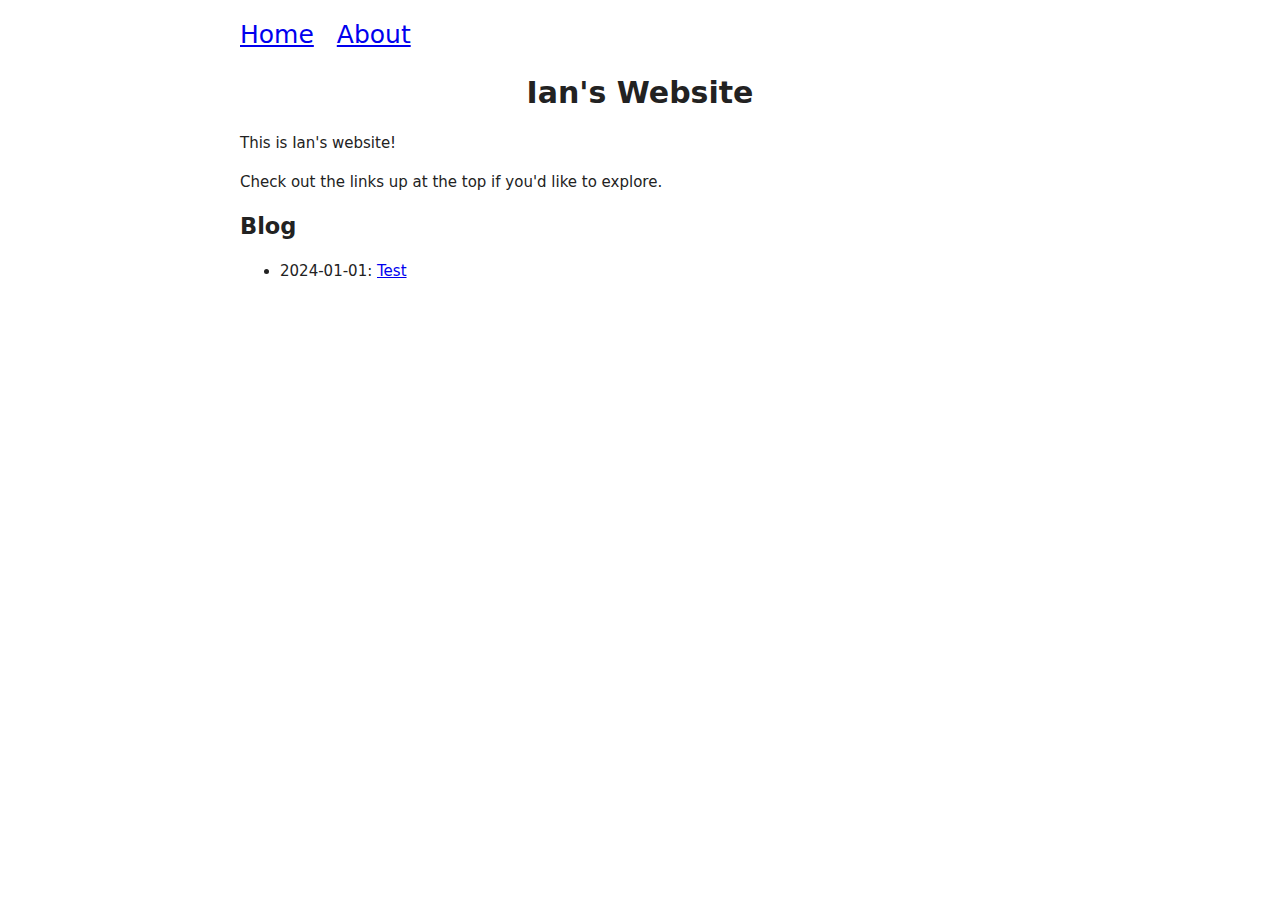
<file: index.html>
<!doctype html>

<!--
  Hi! Thanks for checking out this website.
  I made it myself!
  This website was made by hand.
  I intentionally haven't minified anything so you can see how it all fits together.
-->

<html lang="en">
  <head>
    <meta charset="UTF-8" />
    <meta name="author" content="Ian Ramsey" />
    <meta name="description" content="Ian Ramsey's personal website" />
    <title>Ian's Website</title>
    <link rel="canonical" href="https://ianramsey.xyz" />
    <link rel="stylesheet" type="text/css" href="/assets/main.css" />
    <link rel="icon" href="/assets/img/favicon.ico" />
  </head>
  <body>
    <header>
      <nav>
        <a href="/">Home</a>
        <a href="/about">About</a>
      </nav>
      <h1>Ian's Website</h1>
    </header>
    <main>
      <p>This is Ian's website!</p>
      <p>Check out the links up at the top if you'd like to explore.</p>
      <h2>Blog</h2>
      <ul>
        <li>2024-01-01: <a href="/blog/test">Test</a></li>
      </ul>
    </main>
  </body>
</html>
</file>
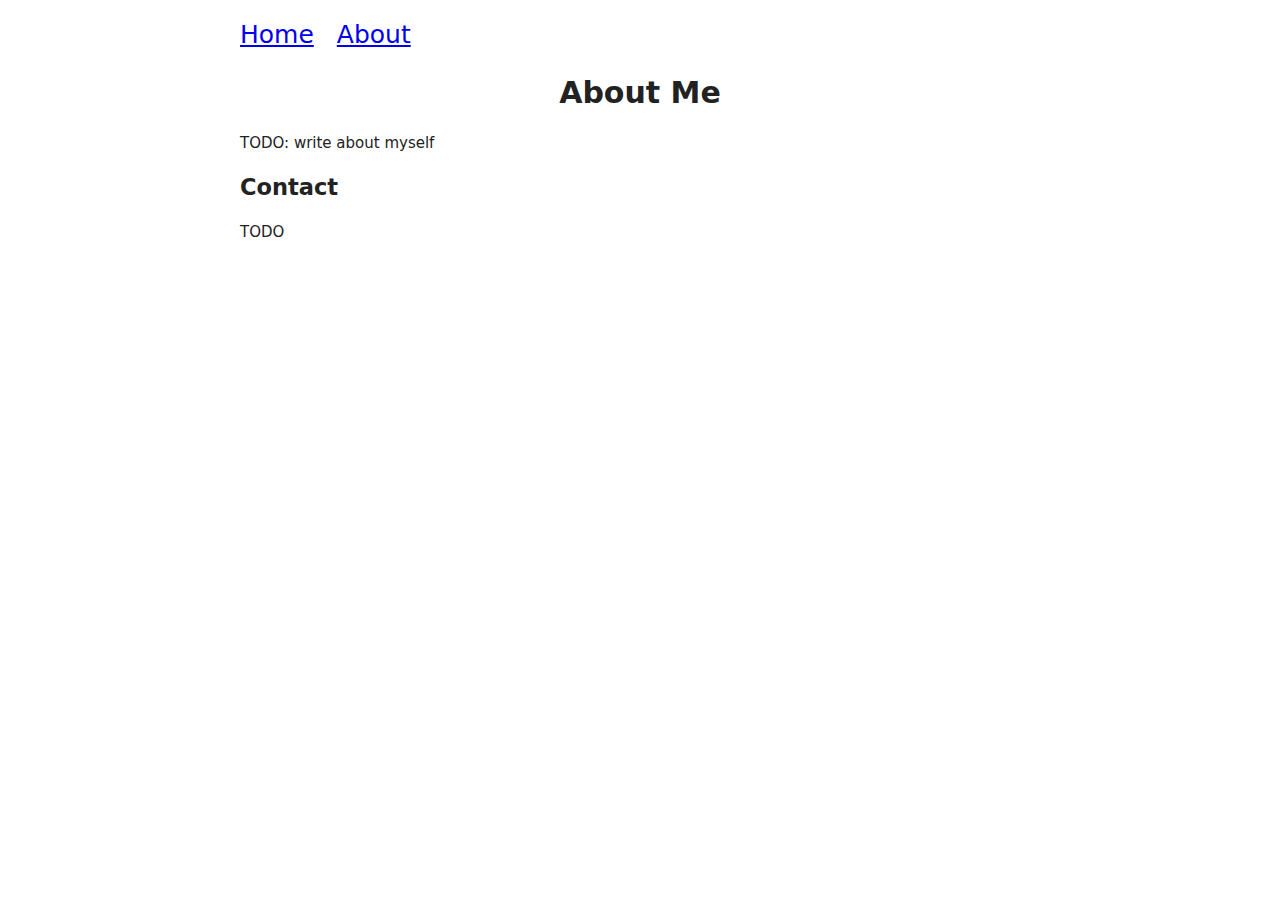
<file: about.html>
<!doctype html>

<!--
  Hi! Thanks for checking out this website.
  I made it myself!
  This website was made by hand.
  I intentionally haven't minified anything so you can see how it all fits together.
-->

<html lang="en">
  <head>
    <meta charset="UTF-8" />
    <meta name="author" content="Ian Ramsey" />
    <meta name="description" content="About me + my contact information." />
    <title>About</title>
    <link rel="canonical" href="https://ianramsey.xyz/about" />
    <link rel="stylesheet" type="text/css" href="/assets/main.css" />
    <link rel="icon" href="/assets/img/favicon.ico" />
  </head>
  <body>
    <header>
      <nav>
        <a href="/">Home</a>
        <a href="/about">About</a>
      </nav>
      <h1>About Me</h1>
    </header>
    <main>
      <p>TODO: write about myself</p>
      <h2>Contact</h2>
      <p>TODO</p>
    </main>
  </body>
</html>
</file>
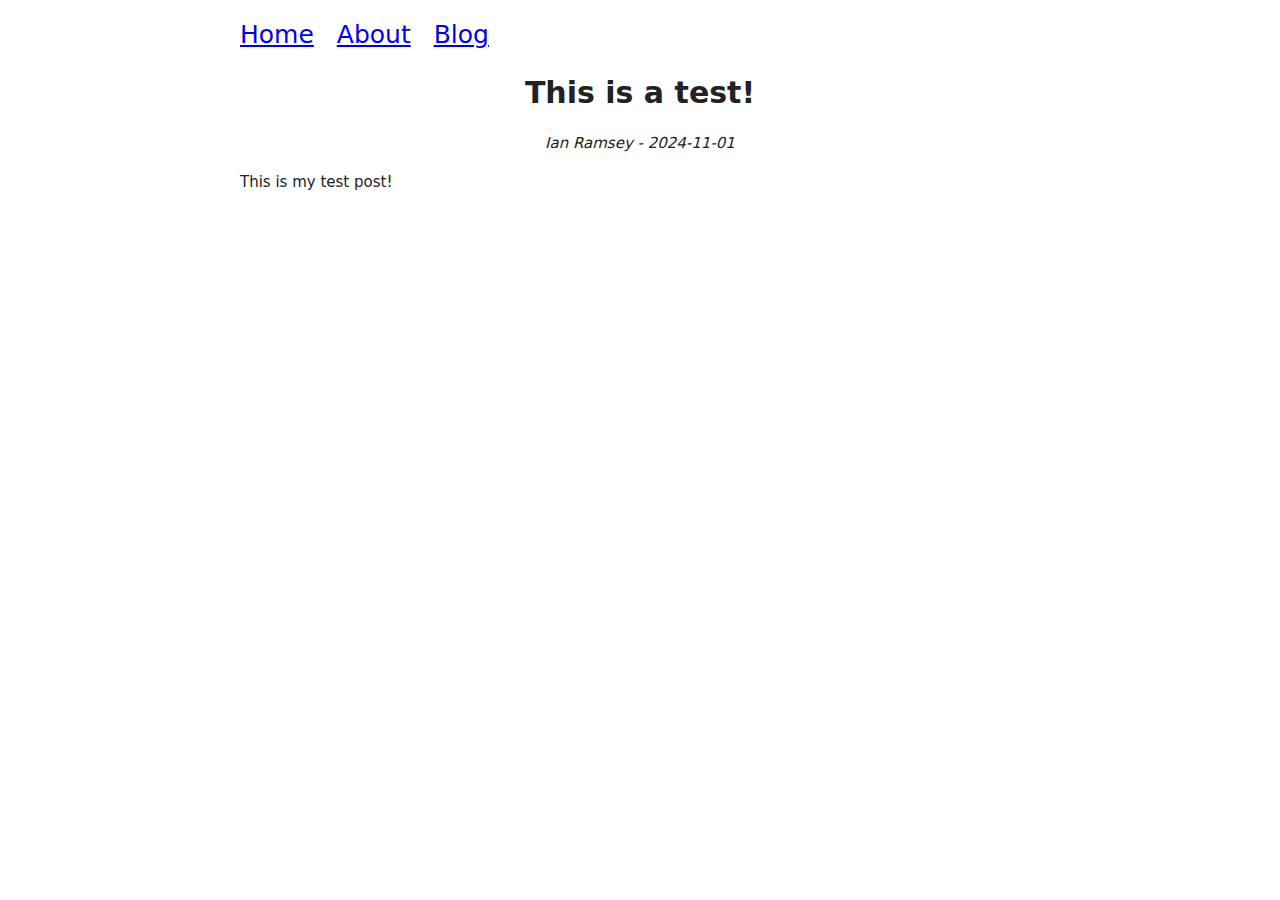
<file: blog/test.html>
<!doctype html>

<!--
  Hi! Thanks for checking out this website.
  I made it myself!
  This website was made by hand.
  I intentionally haven't minified anything so you can see how it all fits together.
-->

<html lang="en">
  <head>
    <meta charset="UTF-8" />
    <meta name="author" content="Ian Ramsey" />
    <meta name="description" content="This is a test!" />
    <meta name="keywords" content="tag1, tag2" />
    <link rel="canonical" href="https://ianramsey.xyz/blog/test" />

    <title>Test blog post!</title>

    <link rel="stylesheet" type="text/css" href="/assets/main.css" />
    <link rel="stylesheet" href="/assets/hljs.css" />
    <link rel="icon" href="/assets/img/favicon.ico" />

    <script src="/assets/js/highlight.min.js"></script>

    <script>
      hljs.highlightAll();
    </script>
  </head>
  <body>
    <header>
      <nav>
        <a href="/">Home</a>
        <a href="/about">About</a>
        <a href="/blog">Blog</a>
      </nav>
    </header>
    <h1>This is a test!</h1>
    <div class="pubinfo">Ian Ramsey - 2024-11-01</div>
    <main>
      <p>This is my test post!</p>
    </main>
  </body>
</html>
</file>
<file: assets/main.css>
body {
    margin: 15px auto;
    max-width: 800px;
    line-height: 1.6;
    font-size: 15px;
    padding: 0 10px;
    /* Use system fonts */
    font-family: system-ui, sans-serif;
    color: #222;
}

pre code {
    display: block;
    padding: 1em;
}

code {
    background-color: #edf8fc;
    border-radius: 3px;
    overflow-x: auto;
}

a:hover {
    text-decoration-skip-ink: none;
    text-decoration-thickness: 2px;
}

/* Change color in night mode */
@media (prefers-color-scheme: dark) {
    body {
        color: #eee;
        background-color: #222;
    }

    a:link {
        color: lightskyblue;
    }

    a:visited {
        color: violet;
    }

    .night-invert {
        filter: invert(88%) hue-rotate(180deg);
    }

    code {
        background-color: #1f2f35;
    }
}

img {
    fill: currentColor !important;
}

nav {
    font-size: 25px;
    a {
        margin-right: 15px;
    }
}

table {
    text-align: center;
    border-spacing: 15px 5px;
    margin-left: auto;
    margin-right: auto;
}

h1 {
    text-align: center;
}

h1,
h2,
h3 {
    line-height: 1.2;
}

img {
    width: 100%;
    align-self: center;
}

footer {
    text-align: center;
    font-size: 12px;
}

blockquote {
    margin-left: 5px;
    padding-left: 10px;
    border-left: 2px solid;
    footer {
        text-align: left;
        margin-left: 20px;
        font-size: 12px;
    }
}

figure {
    text-align: center;
}

figcaption {
    text-align: center;
}

.pubinfo {
    font-style: italic;
    text-align: center;
}

/* Raise text size on small screens */
@media only screen and (min-device-width: 300px) and (max-device-width: 1150px) {
    body {
        font-size: 30px;
    }

    nav {
        font-size: 45px;
    }

    pre {
        font-size: 25px;
    }

    footer {
        font-size: 20px;
    }

    blockquote {
        font-size: 30px;
    }
}
</file>
<file: assets/hljs.css>
/*!
  Theme: Default
  Description: Original highlight.js style
  Author: (c) Ivan Sagalaev <maniac@softwaremaniacs.org>
  Maintainer: @highlightjs/core-team
  Website: https://highlightjs.org/
  License: see project LICENSE
  Touched: 2021
*/
pre code.hljs {
    display: block;
    overflow-x: auto;
    padding: 1em;
}
code.hljs {
    padding: 3px 5px;
}
.hljs-comment {
    color: #697070;
}
.hljs-punctuation,
.hljs-tag {
    color: rgb(36, 33, 33);
}
.hljs-tag .hljs-attr,
.hljs-tag .hljs-name {
    color: rgb(36, 33, 33);
}
.hljs-attribute,
.hljs-doctag,
.hljs-keyword,
.hljs-meta .hljs-keyword,
.hljs-name,
.hljs-selector-tag {
    font-weight: 700;
}
.hljs-deletion,
.hljs-number,
.hljs-quote,
.hljs-selector-class,
.hljs-selector-id,
.hljs-string,
.hljs-template-tag,
.hljs-type {
    color: #800;
}
.hljs-section,
.hljs-title {
    color: #800;
    font-weight: 700;
}
.hljs-link,
.hljs-operator,
.hljs-regexp,
.hljs-selector-attr,
.hljs-selector-pseudo,
.hljs-symbol,
.hljs-template-variable,
.hljs-variable {
    color: #ab5656;
}
.hljs-literal {
    color: #695;
}
.hljs-addition,
.hljs-built_in,
.hljs-bullet,
.hljs-code {
    color: #397300;
}
.hljs-meta {
    color: #1f7199;
}
.hljs-meta .hljs-string {
    color: #38a;
}
.hljs-emphasis {
    font-style: italic;
}
.hljs-strong {
    font-weight: 700;
}

@media (prefers-color-scheme: dark) {
    .hljs-comment {
        color: #8d9696;
    }
    .hljs-punctuation,
    .hljs-tag {
        color: snow;
    }
    .hljs-tag .hljs-attr,
    .hljs-tag .hljs-name {
        color: aliceblue;
    }
    .hljs-attribute,
    .hljs-doctag,
    .hljs-keyword,
    .hljs-meta .hljs-keyword,
    .hljs-name,
    .hljs-selector-tag {
        font-weight: 700;
    }
    .hljs-deletion,
    .hljs-number,
    .hljs-quote,
    .hljs-selector-class,
    .hljs-selector-id,
    .hljs-string,
    .hljs-template-tag,
    .hljs-type {
        color: coral;
    }
    .hljs-section,
    .hljs-title {
        color: salmon;
    }
    .hljs-link,
    .hljs-operator,
    .hljs-regexp,
    .hljs-selector-attr,
    .hljs-selector-pseudo,
    .hljs-symbol,
    .hljs-template-variable,
    .hljs-variable {
        color: sandybrown;
    }
    .hljs-literal {
        color: mediumspringgreen;
    }
    .hljs-addition,
    .hljs-built_in,
    .hljs-bullet,
    .hljs-code {
        color: chartreuse;
    }
    .hljs-meta {
        color: #278dc0;
    }
    .hljs-meta .hljs-string {
        color: #38a;
    }
}
</file>
